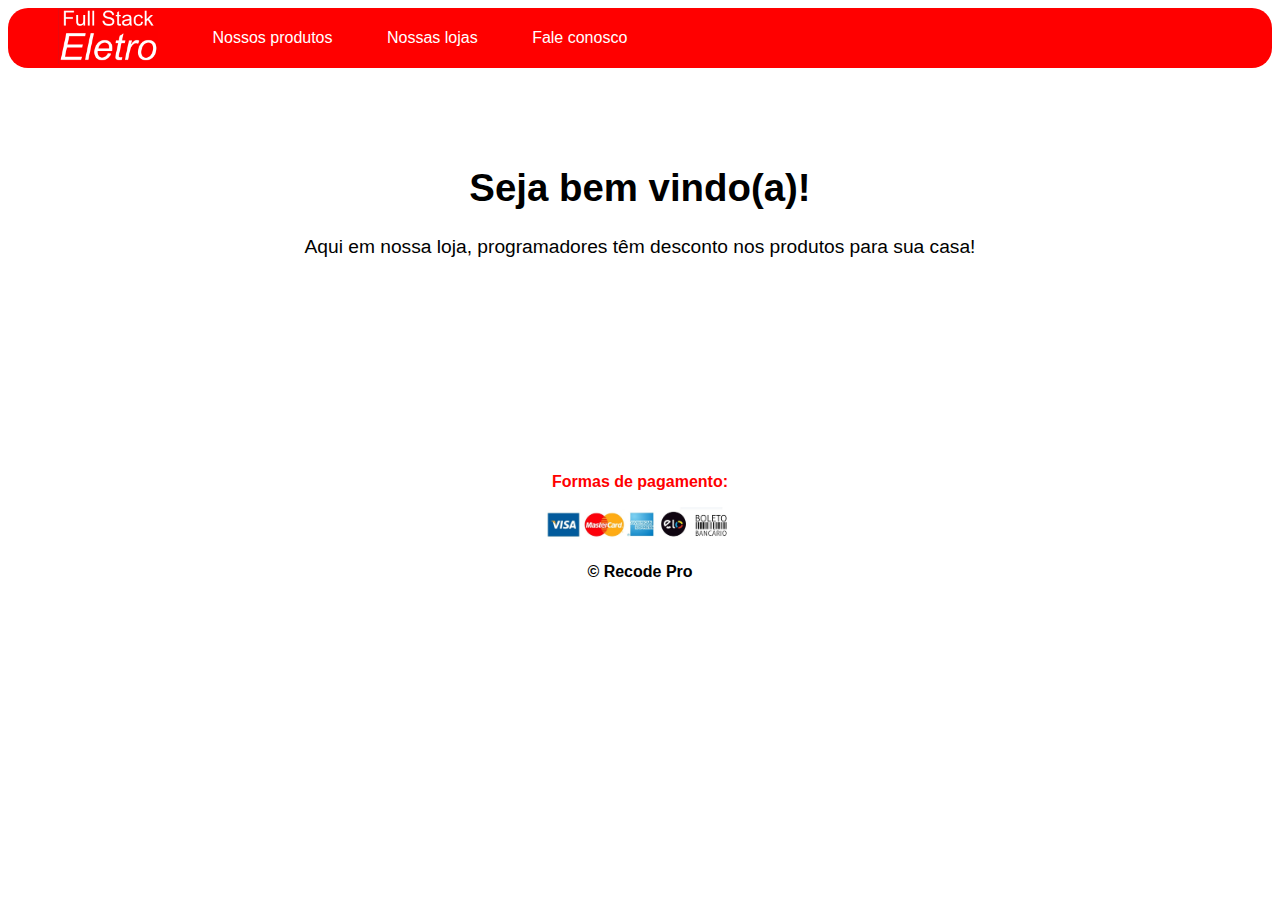
<file: index.html>
<!DOCTYPE html>
<html lang="pt-br">
    <head>
        <meta charset="UTF-8">
        <title>Full Stack Eletro</title>
        <link rel="stylesheet" href="./css/style.css">
    </head>
    <body>
        <!-- Menu -->       
        <nav class="menu">
            <a href="index.html"><img width="100px" src="./produtos/logotipo.jpeg" alt="Full Stack Eletro"></a>
            <a href="produtos.html">Nossos produtos</a>
            <a href="loja.html">Nossas lojas</a>
            <a href="contato.html">Fale conosco</a>
        </nav>

        <br><br><br><br>

        <main class="main">
            <h1>Seja bem vindo(a)!</h1>
            <p>Aqui em nossa loja, programadores têm desconto nos produtos para sua casa!</p>
        </main>
        
        <br><br><br><br><br> 
        <br><br><br><br><br> 
        
          
        <footer id="rodapé">
            <p id = "formas_pagamento">Formas de pagamento:</p>
            <img src="./produtos/formas-pagamento.jpg" alt="Formas de pagamento"  width="15%" height="15%">
            <p>&copy; Recode Pro</p>
        </footer>

 </body> 
 </html>
</file>
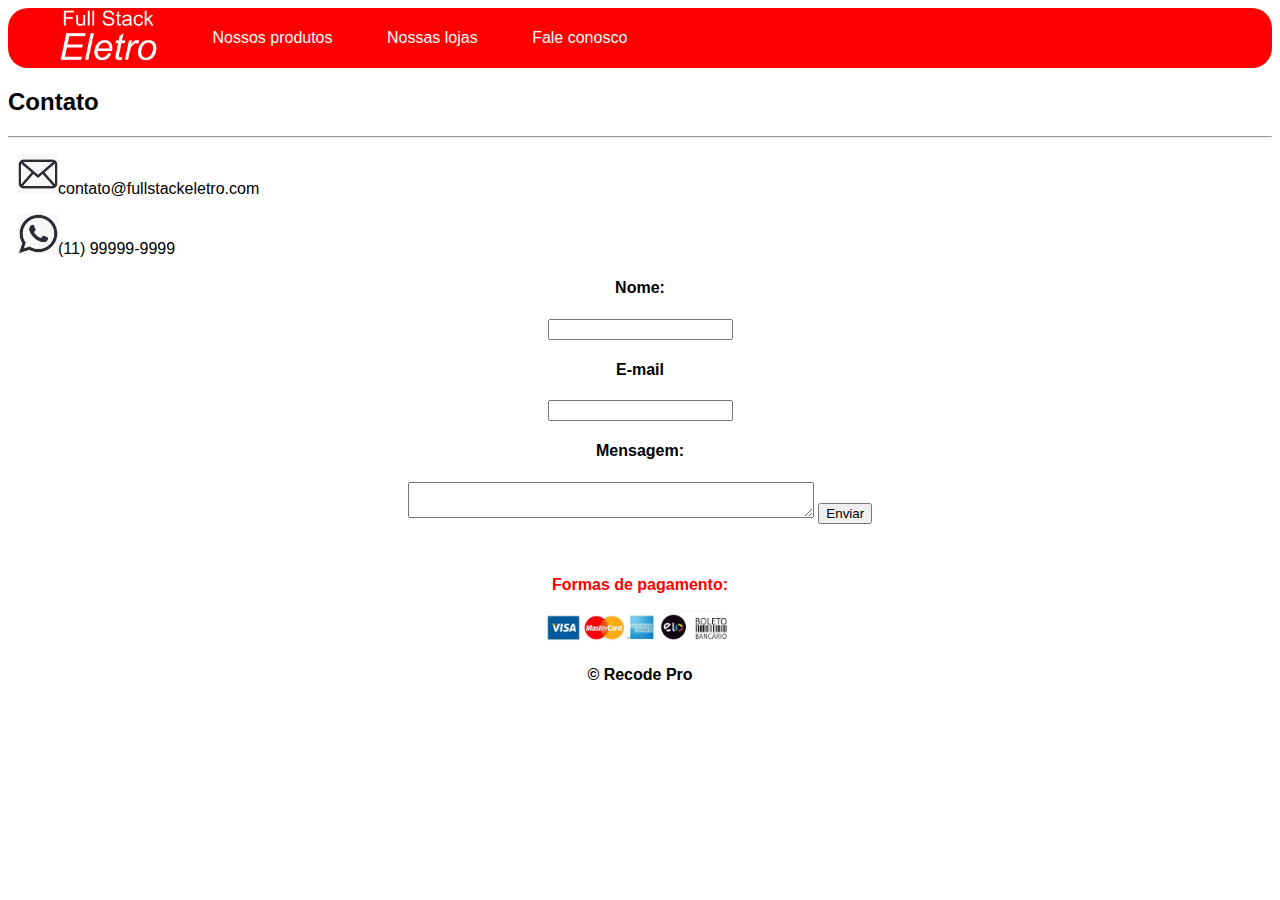
<file: contato.html>
<!DOCTYPE html>
<html lang="pt-br">
    <head>
        <meta charset="UTF-8">
        <title>Contato - Full Stack Eletro</title>
        <link rel="stylesheet" href="./css/style.css">
    </head>
    <body>
        <!-- Menu -->       
        <nav class="menu">
            <a href="index.html"><img width="100px" src="./produtos/logotipo.jpeg" alt="Full Stack Eletro"></a>
            <a href="produtos.html">Nossos produtos</a>
            <a href="loja.html">Nossas lojas</a>
            <a href="contato.html">Fale conosco</a>
        </nav>

            <h2>Contato</h2> 
            <hr>           
           
            <div class="email_tel">
                <p><img src="./produtos/email.png" width="40px">contato@fullstackeletro.com</p>
            </div>
            <div class="email_tel">
                 <p><img src="./produtos/whatsapp.png" width="40px">(11) 99999-9999</p> 
            </div>

            <div class="mensagem">
                <h4>Nome: </h4>
                <input type="text" style="width:400;">
                <h4>E-mail </h4>
                <input type="text" style="width:400;">
                <h4>Mensagem: </h4>
                <textarea style="width: 400px;"></textarea>    
                <input type="submit"value="Enviar">
            </div> 
                
            <br><br>
  

        <footer id="rodapé">
            <p id = "formas_pagamento">Formas de pagamento:</p>
            <img src="./produtos/formas-pagamento.jpg" alt="Formas de pagamento"  width="15%" height="15%">
            <p>&copy; Recode Pro</p>
        </footer>

 </body> 
 </html>
</file>
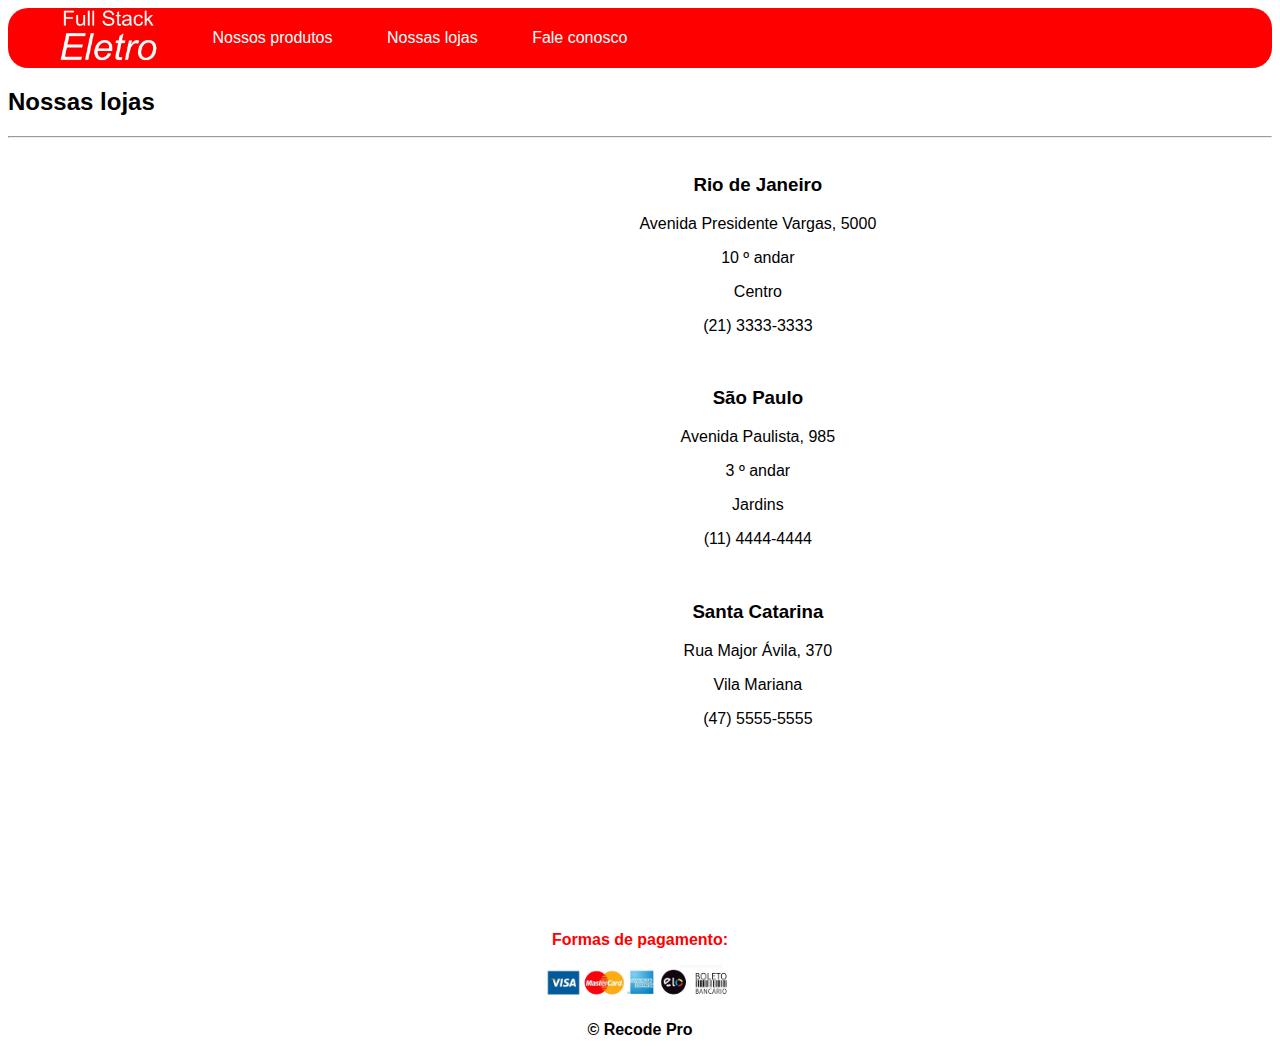
<file: loja.html>
<!DOCTYPE html>
<html lang="pt-br">
    <head>
        <meta charset="UTF-8">
        <title>Nossas lojas - Full Stack Eletro</title>
        <link rel="stylesheet" href="./css/style.css">
    </head>
    <body>
             <!-- Menu -->       
        <nav class="menu">
            <a href="index.html"><img width="100px" src="./produtos/logotipo.jpeg" alt="Full Stack Eletro"></a>
            <a href="produtos.html">Nossos produtos</a>
            <a href="loja.html">Nossas lojas</a>
            <a href="contato.html">Fale conosco</a>
        </nav>

            <h2>Nossas lojas</h2>
            <hr>
         
            <section class="lojas">
            <div class="endereco">
                <h3>Rio de Janeiro</h3>
                <p>Avenida Presidente Vargas, 5000</p>
                <p>10 &ordm; andar</p>
                <p>Centro</p>
                <p>(21) 3333-3333</p>
            </div>

            <div class="endereco">                       
                <h3>São Paulo</h3>
                <p>Avenida Paulista, 985</p>
                <p>3 &ordm; andar</p>
                <p>Jardins</p>
                <p>(11) 4444-4444</p>
            </div>   
            
            <div class="endereco">
                <h3>Santa Catarina</h3>
                <p>Rua Major Ávila, 370</p>
                <p>Vila Mariana</p>
                <p>(47) 5555-5555</p>
            </div>
        </section>      
            
            <br><br><br><br><br>
            <br><br><br><br><br>
            <footer id="rodapé">
                <p id = "formas_pagamento">Formas de pagamento:</p>
                <img src="./produtos/formas-pagamento.jpg" alt="Formas de pagamento"  width="15%" height="15%">
                <p>&copy; Recode Pro</p>
            </footer>
    
     </body> 
     </html>
</file>
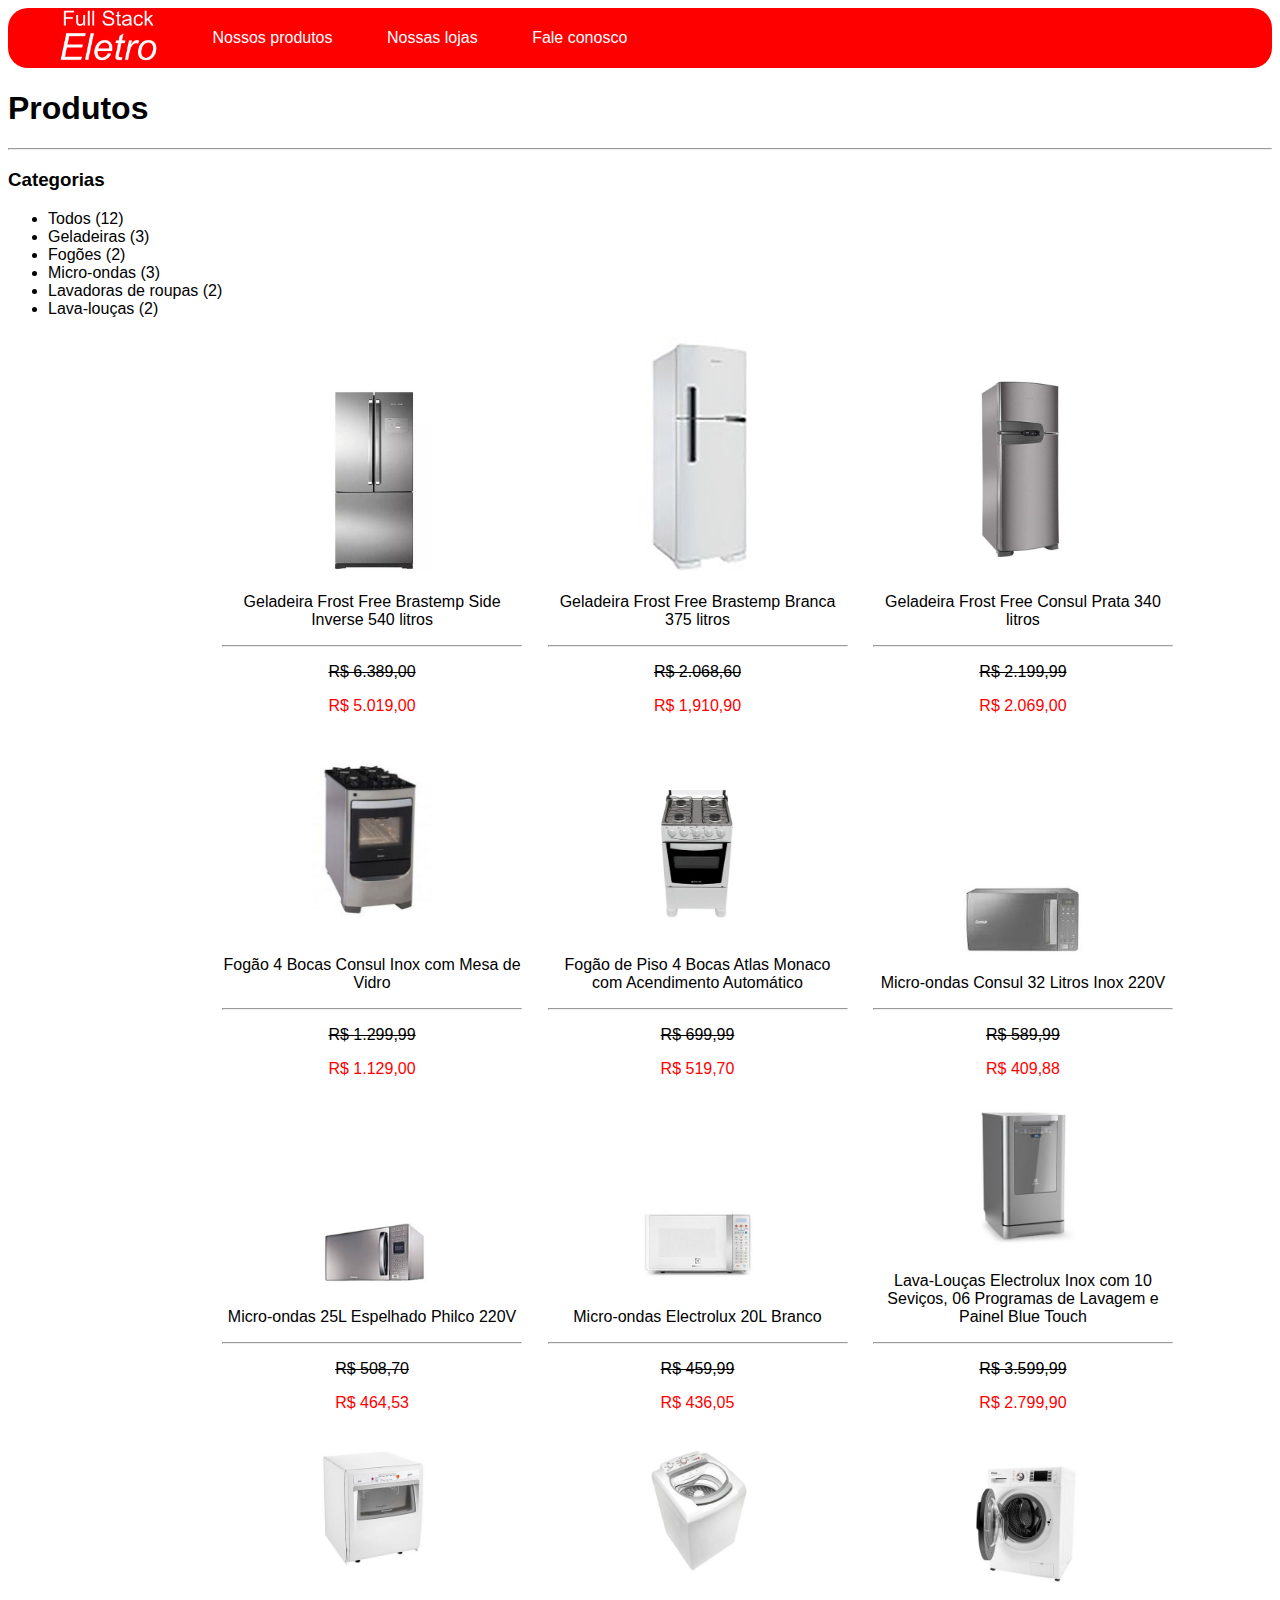
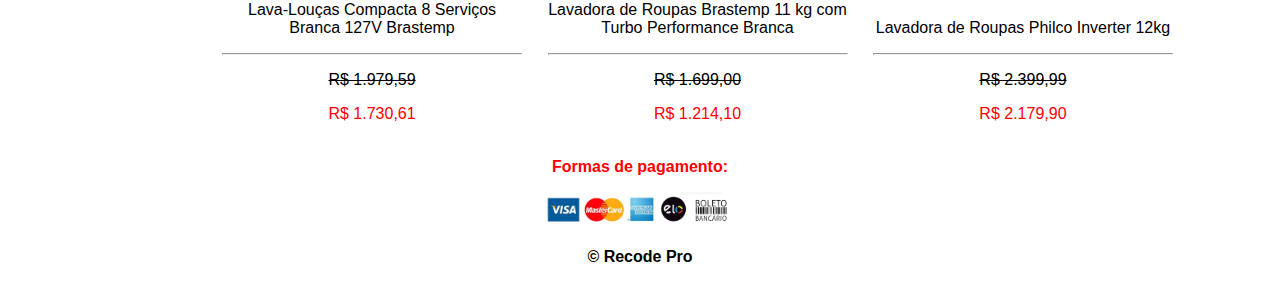
<file: produtos.html>
<!DOCTYPE html>
<html lang="pt-br">

<head>
    <meta charset="UTF-8">
    <title>Produtos - Full Stack Eletro</title>
    <link rel="stylesheet" href="./css/style.css">
    <script src="./js/funcoes.js"></script>
</head>

<body>
    <!-- Menu -->
    <nav class="menu">
        <a href="index.html"><img width="100px" src="./produtos/logotipo.jpeg" alt="Full Stack Eletro"></a>
        <a href="produtos.html">Nossos produtos</a>
        <a href="loja.html">Nossas lojas</a>
        <a href="contato.html">Fale conosco</a>
    </nav>

    <header>
        <h1>Produtos</h1>
    </header>
    <hr>

    <section class="categorias" style="display: inline;">
        <h3>Categorias</h3>
        <ul>
            <li onclick="exibir_todos()">Todos (12)</li>
            <li onclick="exibir_categoria('geladeira')">Geladeiras (3)</li>
            <li onclick="exibir_categoria('fogao')">Fogões (2)</li>
            <li onclick="exibir_categoria('microondas')">Micro-ondas (3)</li>
            <li onclick="exibir_categoria('lavaroupas')">Lavadoras de roupas (2)</li>
            <li onclick="exibir_categoria('lavaloucas')">Lava-louças (2)</li>
        </ul>
    </section>

    <section class="produtos">
        <div class="box_produto" id="geladeira" style="display: inline-block;">
            <img src="./produtos/geladeira_brastemp.jpg" width="120px" onclick="destaque(this)">
            <br>
            <p class="descricao">Geladeira Frost Free Brastemp Side Inverse 540 litros</p>
            <hr>
            <p class="descricao"><strike>R$ 6.389,00</strike></p>
            <p class="preco">R$ 5.019,00</p>
        </div>

        <div class="box_produto" id="geladeira" style="display: inline-block;">
            <img src="./produtos/geladeira-brastemp_branca.jpg" width="120px" onclick="destaque(this)">
            <br>
            <p class="descricao">Geladeira Frost Free Brastemp Branca 375 litros</p>
            <hr>
            <p class="descricao"><strike>R$ 2.068,60</strike></p>
            <p class="preco">R$ 1,910,90</p>
        </div>

        <div class="box_produto" id="geladeira" style="display: inline-block;">
            <img src="./produtos/geladeira_consul.jpg" width="120px" onclick="destaque(this)">
            <br>
            <p class="descricao">Geladeira Frost Free Consul Prata 340 litros</p>
            <hr>
            <p class="descricao"><strike>R$ 2.199,99</strike></p>
            <p class="preco">R$ 2.069,00</p>
        </div>

        <div class="box_produto" id="fogao" style="display:inline-block;">
            <img src="./produtos/fogão_consul.jpg" width="120px" onclick="destaque(this)">
            <br>
            <p class="descricao">Fogão 4 Bocas Consul Inox com Mesa de Vidro</p>
            <hr>
            <p class="descricao"><strike>R$ 1.299,99</strike></p>
            <p class="preco">R$ 1.129,00</p>
        </div>

        <div class="box_produto" id="fogao" style="display:inline-block;">
            <img src="./produtos/fogão_monaco.jpg" width="120px" onclick="destaque(this)">
            <br>
            <p class="descricao">Fogão de Piso 4 Bocas Atlas Monaco com Acendimento Automático</p>
            <hr>
            <p class="descricao"><strike>R$ 699,99</strike>
            <p>
            <p class="preco">R$ 519,70</p>
        </div>

        <div class="box_produto" id="microondas" style="display:inline-block;">
            <img src="./produtos/micro-ondas_consul.jpg" width="120px" onclick="destaque(this)">
            <br>
            <p class="descricao">Micro-ondas Consul 32 Litros Inox 220V</p>
            <hr>
            <p class="descricao"><strike>R$ 589,99</strike></p>
            <p class="preco">R$ 409,88</p>
        </div>

        <div class="box_produto" id="microondas" style="display: inline-block;">
            <img src="./produtos/micro-ondas_philco.jpg" width="120px" onclick="destaque(this)">
            <br>
            <p class="descricao">Micro-ondas 25L Espelhado Philco 220V</p>
            <hr>
            <p class="descricao"><strike>R$ 508,70</strike></p>
            <p class="preco">R$ 464,53</p>
        </div>

        <div class="box_produto" id="microondas" style="display:inline-block;">
            <img src="./produtos/micro-ondas_electrolux.jpg" width="120px" onclick="destaque(this)">
            <br>
            <p class="descricao">Micro-ondas Electrolux 20L Branco</p>
            <hr>
            <p class="descricao"><strike>R$ 459,99</strike></p>
            <p class="preco">R$ 436,05</p>
        </div>

        <div class="box_produto" id="lavaloucas" style="display: inline-block;">
            <img src="./produtos/lava-louça_electrolux.jpg" width="120px" onclick="destaque(this)">
            <br>
            <p class="descricao">Lava-Louças Electrolux Inox com 10 Seviços, 06 Programas de Lavagem e Painel Blue Touch
            </p>
            <hr>
            <p class="descricao"><strike>R$ 3.599,99</strike></p>
            <p class="preco">R$ 2.799,90</p>
        </div>

        <div class="box_produto" id="lavaloucas" style="display:inline-block;">
            <img src="./produtos/lava-louça_brastemp.jpg" width="120px" onclick="destaque(this)">
            <br>
            <p class="descricao">Lava-Louças Compacta 8 Serviços Branca 127V Brastemp</p>
            <hr>
            <p class="descricao"><strike>R$ 1.979,59</strike></p>
            <p class="preco">R$ 1.730,61</p>
        </div>

        <div class="box_produto" id="lavaroupas" style="display:inline-block;">
            <img src="./produtos/lavadora_brastemp.jpg" width="120px" onclick="destaque(this)">
            <br>
            <p class="descricao">Lavadora de Roupas Brastemp 11 kg com Turbo Performance Branca</p>
            <hr>
            <p class="descricao"><strike>R$ 1.699,00</strike></p>
            <p class="preco">R$ 1.214,10</p>
        </div>

        <div class="box_produto" id="lavaroupas" style="display:inline-block;">
            <img src="./produtos/lavadora_philco.jpg" width="120px" onclick="destaque(this)">
            <br>
            <p class="descricao">Lavadora de Roupas Philco Inverter 12kg</p>
            <hr>
            <p class="descricao"><strike>R$ 2.399,99</strike></p>
            <p class="preco">R$ 2.179,90</p>
        </div>
    </section>


    <footer id="rodapé">
        <p id="formas_pagamento">Formas de pagamento:</p>
        <img src="./produtos/formas-pagamento.jpg" alt="Formas de pagamento" width="15%" height="15%">
        <p>&copy; Recode Pro</p>
    </footer>

</body>

</html>
</file>
<file: css/style.css>
body {
    color: #000000;
    font-family: Arial, Helvetica, sans-serif;
}

#formas_pagamento {
    color: #ff0000;   
    text-align: center;
}

.main {
    text-align: center;
    font-size: larger;
}

.menu {
    background-color: #ff0000;
    border-radius: 20px;
    width: 100%;
    
}

.menu a {  
    color: #ffffff;   
    text-decoration: none;
   
    width: 100%;
    padding-left: 50px;
    vertical-align: middle;
    
}

.descricao {
    color: #000000;
}

.preco {
    color: #ff0000;
}

.categorias {
    display: inline-block;
    width: 15%;
    
}

.produtos {
    margin-top:0;
    padding-top:0%;
    margin-left: 100px;
    text-align: center;
    
    
}

.box_produto {
    display: inline-block;
    width: 300px;
    padding: 3px;
    margin-left: 15px;  
 
    
}
   

#rodapé {
    text-align: center;
    font-weight: bold;
}    

.email_tel{ 
   margin-left: 10px;
}

.mensagem {
    text-align: center;
    
}

.lojas {
    display: inline-block;
}

.endereco {
    display: inline-block;
    width: 300px;
    margin-left: 65%;
    padding: 1%;
    text-align: center;
}
</file>
